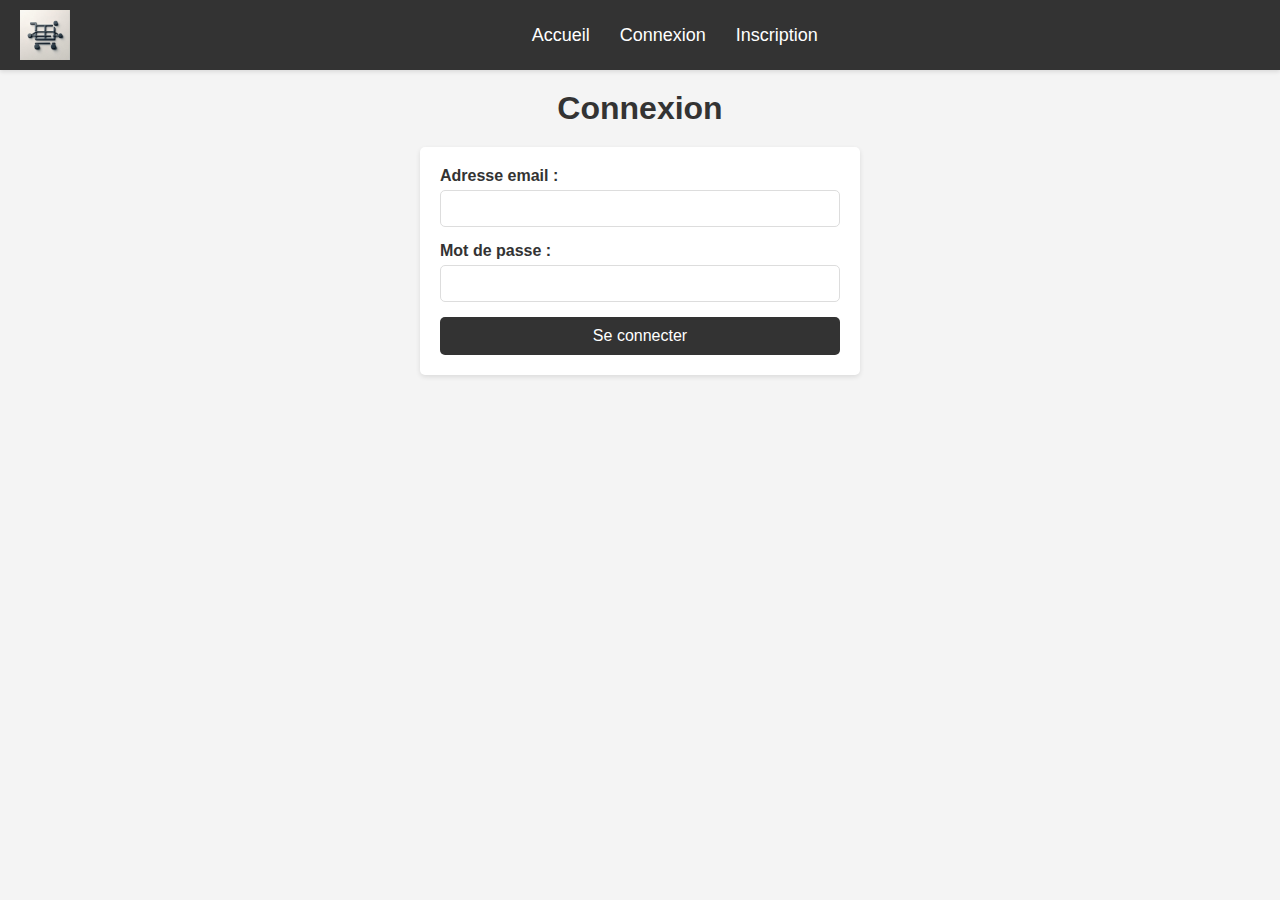
<file: connexion.html>
<!DOCTYPE html>
<html lang="fr">

<head>
    <meta charset="UTF-8">
    <meta name="viewport" content="width=device-width, initial-scale=1.0">
    <title>Connexion</title>
    <link rel="stylesheet" href="css/style.css">
    <link rel="icon" type="image/png" href="logo_boutique.png">
</head>

<body>
    <!-- Bandeau de navigation -->
    <nav class="bandeau">
        <img src="logo_boutique.png" alt="Logo" class="bandeau-image">
        <ul>
            
            <li><a href="index.html">Accueil</a></li>
            <li><a href="connexion.html">Connexion</a></li>
            <li><a href="inscription.html">Inscription</a></li>
        </ul>
    </nav>

    <h1>Connexion</h1>
    <form id="connexionForm">
        <label for="email">Adresse email :</label>
        <input type="email" id="email" name="email" required>
        <label for="password">Mot de passe :</label>
        <input type="password" id="password" name="password" required>
        <button type="submit">Se connecter</button>
    </form>

    <!-- Script JS -->
    <script src="scripts/connexion.js"></script>
</body>

</html>
</file>
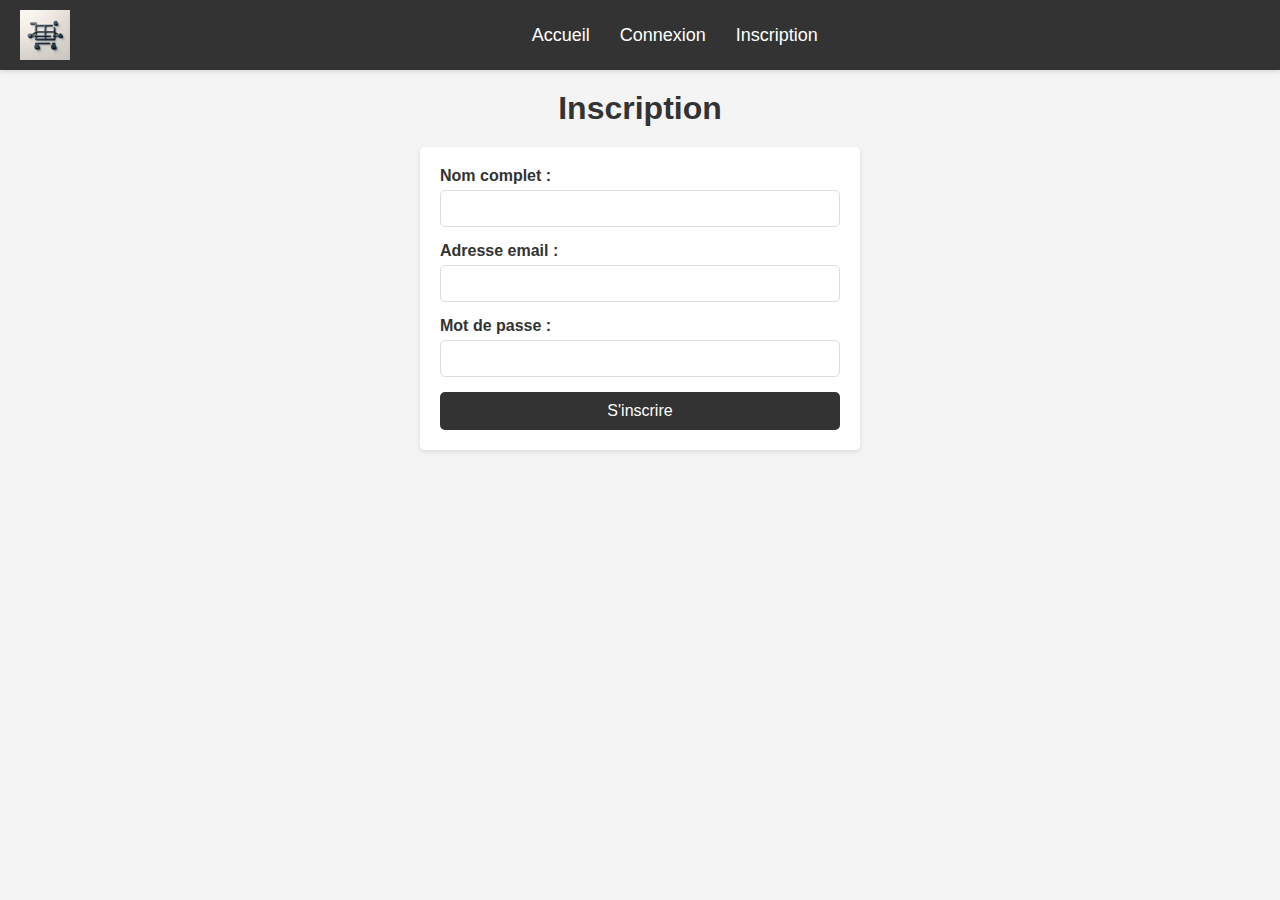
<file: inscription.html>
<!DOCTYPE html>
<html lang="fr">

<head>
    <meta charset="UTF-8">
    <meta name="viewport" content="width=device-width, initial-scale=1.0">
    <title>Inscription</title>
    <link rel="stylesheet" href="css/style.css">
    <link rel="icon" type="image/png" href="logo_boutique.png">
</head>

<body>
    <!-- Bandeau de navigation -->
    <nav class="bandeau">
        <img src="logo_boutique.png" alt="Logo" class="bandeau-image">
        <ul>
            <li><a href="index.html">Accueil</a></li>
            <li><a href="connexion.html">Connexion</a></li>
            <li><a href="inscription.html">Inscription</a></li>
        </ul>
    </nav>

    <h1>Inscription</h1>
    <form id="inscriptionForm">
        <label for="nom">Nom complet :</label>
        <input type="text" id="nom" name="nom" required>
        <label for="email">Adresse email :</label>
        <input type="email" id="email" name="email" required>
        <label for="password">Mot de passe :</label>
        <input type="password" id="password" name="password" required>
        <button type="submit">S'inscrire</button>
    </form>

    <!-- Script JS -->
    <script src="scripts/inscription.js"></script>
</body>

</html>
</file>
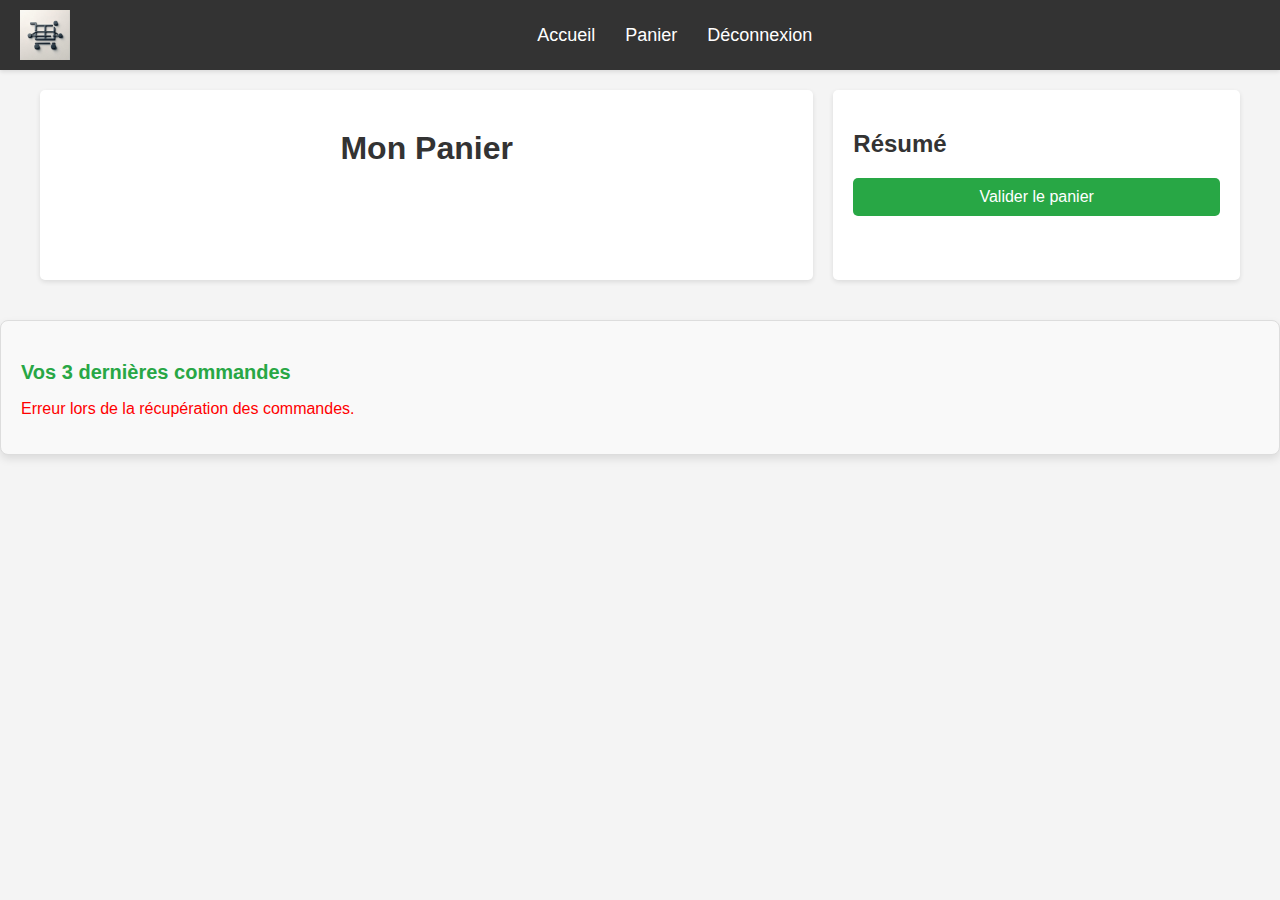
<file: panier.html>
<!DOCTYPE html>
<html lang="fr">

<head>
    <meta charset="UTF-8">
    <meta name="viewport" content="width=device-width, initial-scale=1.0">
    <title>Panier</title>
    <link rel="stylesheet" href="css/style2.css">
    <link rel="icon" type="image/png" href="logo_boutique.png">
</head>

<body>
    <!-- Bandeau de navigation -->
    <nav class="bandeau">
        <img src="logo_boutique.png" alt="Logo" class="bandeau-image">
        <ul>
            <li><a href="dashboard.html">Accueil</a></li>
            <li><a href="panier.html">Panier</a></li>
            <li><a href="index.html" onclick="deconnecter()">Déconnexion</a></li>
        </ul>
    </nav>

    <!-- Contenu principal -->
    <div class="container">
        <!-- Section gauche : Liste des articles -->
        <div class="panier-section">
            <h1>Mon Panier</h1>
            <div id="panier">
                
            </div>
        </div>
        
        <div class="resume-section">
            <style>
                .resume-section {
                    height: 150px;
                }
            </style>
            <h2>Résumé</h2>
            <div class="resume-content">
                <!-- Le total général sera inséré ici -->
            </div>
                <form action="php/valider_commande.php" method="POST">
                    <button id="valider-panier" type="submit">Valider le panier</button>
                </form>
                <div id="message-validation"></div> <!-- Zone où le message s'affichera -->
        </div>



    </div>

    <div class="dernieres-commandes">
        <h3>Vos 3 dernières commandes</h3>
        <div id="liste-commandes">
            <!-- Recent orders will be injected here dynamically -->
        </div>
    </div>




    <!-- Script JS -->
   
    
    <script src="scripts/panier.js"></script>

    <script>
        // Fonction pour gérer la déconnexion
        function deconnecter() {
            fetch('php/deconnexion.php').then(() => {
                window.location.href = 'index.html';
            });
        }
    </script>

</body>

</html>
</file>
<file: css/style.css>
/* Styles globaux */
body {
    font-family: Arial, sans-serif;
    margin: 0;
    padding: 0;
    background-color: #f4f4f4;
    color: #333;
}

h1 {
    text-align: center;
    margin: 20px 0;
    color: #333;
}

a {
    text-decoration: none;
    color: inherit;
}

a:hover {
    color: #28a745;
}

/* Bandeau de navigation */
.bandeau {
    background-color: #333;
    display: flex;
    align-items: center;
    padding: 10px 20px;
    box-shadow: 0 2px 4px rgba(0, 0, 0, 0.1);
}

.bandeau img.bandeau-image {
    height: 50px;
    margin-right: 20px;
}

.bandeau ul {
    display: flex;
    list-style-type: none;
    margin: 0;
    padding: 0;
    flex-grow: 1;
    justify-content: center;
}

.bandeau ul li {
    margin: 0 15px;
}

.bandeau ul li a {
    color: white;
    font-size: 18px;
    transition: color 0.3s;
}

.bandeau ul li a:hover {
    color: #28a745;
}

/* Formulaires */
form {
    max-width: 400px;
    margin: 20px auto;
    padding: 20px;
    background: white;
    border-radius: 5px;
    box-shadow: 0 2px 5px rgba(0, 0, 0, 0.1);
}

form label {
    display: block;
    margin-bottom: 5px;
    font-weight: bold;
}

form input {
    width: 100%;
    padding: 10px;
    margin-bottom: 15px;
    border: 1px solid #ddd;
    border-radius: 5px;
    box-sizing: border-box;
}

form button {
    width: 100%;
    padding: 10px;
    background-color: #333;
    color: white;
    border: none;
    border-radius: 5px;
    cursor: pointer;
    font-size: 16px;
}

form button:hover {
    background-color: #28a745;
}

/* Produits */
#produits {
    display: flex;
    flex-wrap: wrap;
    justify-content: center;
    padding: 20px;
}

.produit {
    background-color: white;
    border: 1px solid #ddd;
    border-radius: 5px;
    width: 300px;
    margin: 10px;
    padding: 15px;
    text-align: center;
    box-shadow: 0 2px 5px rgba(0, 0, 0, 0.1);
}

.produit h2 {
    font-size: 20px;
    color: #333;
}

.produit p {
    font-size: 14px;
    color: #666;
}

.produit button {
    padding: 10px;
    background-color: #28a745;
    color: white;
    border: none;
    border-radius: 5px;
    cursor: pointer;
    font-size: 14px;
}

.produit button:hover {
    background-color: #218838;
}

/* Panier */
#panier {
    max-width: 800px;
    margin: 20px auto;
    background: white;
    padding: 20px;
    border-radius: 5px;
    box-shadow: 0 2px 5px rgba(0, 0, 0, 0.1);
}

#panier .produit {
    display: flex;
    justify-content: space-between;
    align-items: center;
    padding: 10px 0;
    border-bottom: 1px solid #ddd;
}

#panier .produit:last-child {
    border-bottom: none;
}

#panier .produit h2 {
    margin: 0;
    font-size: 18px;
}

#panier .produit p {
    margin: 0;
    color: #666;
}

/* Messages d'erreur ou vides */
.message {
    text-align: center;
    font-size: 16px;
    color: #666;
    margin-top: 20px;
}


.produit {
    border: 1px solid #ddd;
    border-radius: 8px;
    padding: 15px;
    margin: 10px;
    text-align: center;
    background-color: #f9f9f9;
    box-shadow: 0 4px 8px rgba(0, 0, 0, 0.1);
}

.produit img.produit-image {
    max-width: 100%;
    height: auto;
    border-radius: 5px;
    margin-bottom: 10px;
}

.produit h2 {
    font-size: 18px;
    margin: 10px 0;
    color: #333;
}

.produit p {
    font-size: 14px;
    color: #555;
}

.produit button {
    background-color: #28a745;
    color: white;
    border: none;
    padding: 10px 15px;
    border-radius: 5px;
    cursor: pointer;
    transition: background-color 0.3s ease;
}

.produit button:hover {
    background-color: #218838;
}

.produit img.produit-image {
    width: 100px;
    /* Largeur fixe */
    height: 100px;
    /* Hauteur fixe */
    object-fit: cover;
    /* Maintient les proportions en remplissant la boîte */
    border-radius: 5px;
    /* Coins arrondis (optionnel) */
    margin-bottom: 10px;
    display: block;
    /* S'assure que l'image s'affiche bien comme un bloc */
    margin-left: auto;
    /* Centre l'image horizontalement */
    margin-right: auto;
    /* Centre l'image horizontalement */
}
</file>
<file: css/style2.css>
/* Styles globaux */
body {
    font-family: Arial, sans-serif;
    margin: 0;
    padding: 0;
    background-color: #f4f4f4;
    color: #333;
}

h1 {
    text-align: center;
    margin: 20px 0;
    color: #333;
}

a {
    text-decoration: none;
    color: inherit;
}

a:hover {
    color: #28a745;
}

/* Bandeau de navigation */
.bandeau {
    background-color: #333;
    display: flex;
    align-items: center;
    padding: 10px 20px;
    box-shadow: 0 2px 4px rgba(0, 0, 0, 0.1);
}

.bandeau ul {
    display: flex;
    list-style-type: none;
    margin: 0;
    padding: 0;
    flex-grow: 1;
    justify-content: center;
}

.bandeau ul li {
    margin: 0 15px;
}

.bandeau ul li a {
    color: white;
    font-size: 18px;
    transition: color 0.3s;
}

.bandeau ul li a:hover {
    color: #28a745;
}

.bandeau img.bandeau-image {
    height: 50px;
    margin-right: 20px;
}

/* Container principal */
.container {
    display: flex;
    justify-content: space-between;
    padding: 20px;
    max-width: 1200px;
    margin: auto;
}

/* Section articles du panier */
.panier-section {
    flex: 2;
    background-color: white;
    padding: 20px;
    border-radius: 5px;
    box-shadow: 0 2px 5px rgba(0, 0, 0, 0.1);
}

#articles .produit {
    display: flex;
    justify-content: space-between;
    align-items: center;
    padding: 10px 0;
    border-bottom: 1px solid #ddd;
}

#articles .produit:last-child {
    border-bottom: none;
}

#articles .produit h2 {
    margin: 0;
    font-size: 18px;
}

#articles .produit p {
    margin: 0;
    color: #666;
}

#articles .produit input {
    width: 50px;
    text-align: center;
    border: 1px solid #ddd;
    border-radius: 5px;
    padding: 5px;
}

/* Section résumé */
.resume-section {
    flex: 1;
    margin-left: 20px;
    background-color: white;
    padding: 20px;
    border-radius: 5px;
    box-shadow: 0 2px 5px rgba(0, 0, 0, 0.1);
}

.resume-section h2 {
    margin-bottom: 20px;
    color: #333;
}

.resume-content p {
    font-size: 16px;
    margin: 10px 0;
}

.resume-content span {
    font-weight: bold;
}

#valider-panier {
    display: block;
    width: 100%;
    padding: 10px;
    background-color: #28a745;
    color: white;
    border: none;
    border-radius: 5px;
    font-size: 16px;
    cursor: pointer;
    text-align: center;
}

#valider-panier:hover {
    background-color: #218838;
}

.produit button {
    padding: 10px;
    background-color: #28a745;
    color: white;
    border: none;
    border-radius: 5px;
    cursor: pointer;
    font-size: 14px;
}


.dernieres-commandes {
    margin-top: 20px;
    padding: 20px;
    background-color: #f9f9f9;
    border: 1px solid #ddd;
    border-radius: 8px;
    box-shadow: 0 4px 8px rgba(0, 0, 0, 0.1);
}

.dernieres-commandes h3 {
    margin-bottom: 15px;
    font-size: 20px;
    color: #28a745;
}

.commande {
    margin-bottom: 15px;
    padding: 10px;
    border-bottom: 1px solid #ddd;
}

.commande:last-child {
    border-bottom: none;
}

.commande p {
    margin: 5px 0;
    font-size: 14px;
    color: #555;
}
</file>
